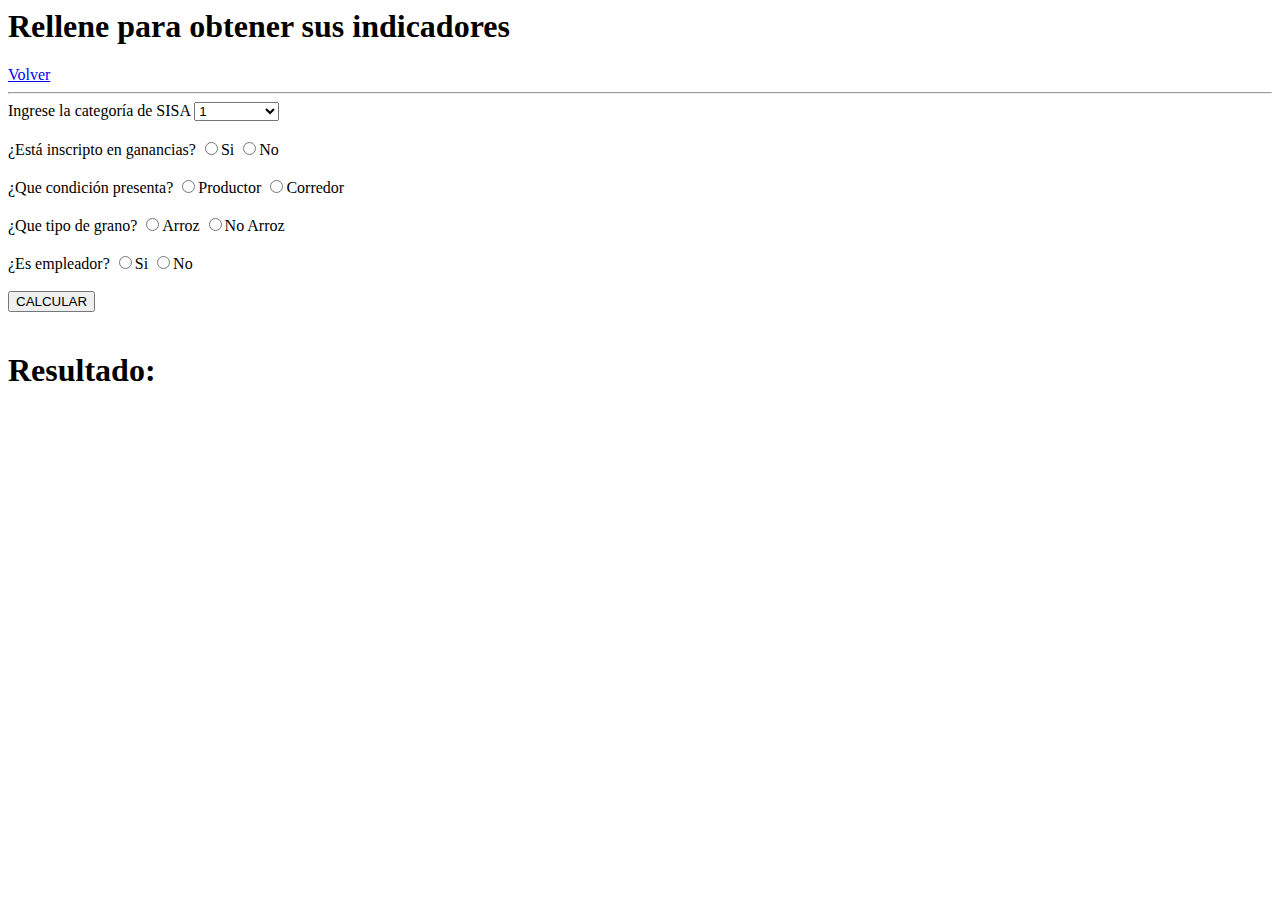
<file: Granos/granos.html>
<html lang="es">
<head>
    <meta charset="UTF-8">
    <meta name="viewport" content="width=device-width, initial-scale=1.0">
    <meta http-equiv="X-UA-Compatible" content="ie=edge">
    <title>Document</title>
</head>
<body>
    <h1>Rellene para obtener sus indicadores</h1>
    <a href="../index.html">Volver</a>
    <hr>
    <label for="">Ingrese la categoría de SISA </label>
    <select name="categoria" id="categoria">
      <option>1</option>
      <option>2</option>
      <option>3</option>
      <option>INACTIVO</option>
    </select>
    <br><br>
    <label for="">¿Está inscripto en ganancias? </label>
    <label for=""><input type="radio" name="ganancias" value="si">Si</label>
    <label for=""><input type="radio" name="ganancias" value="no">No</label>
    <br><br>
    <label for="">¿Que condición presenta? </label>
    <label for=""><input type="radio" name="condicion" value="productor">Productor</label>
    <label for=""><input type="radio" name="condicion" value="corredor">Corredor</label>
    <br><br>
    <label for="">¿Que tipo de grano?</label>
    <label for=""><input type="radio" name="grano" value="arroz">Arroz</label>
    <label for=""><input type="radio" name="grano" value="no arroz">No Arroz</label>
    <br><br>
    <label for="">¿Es empleador?</label>
    <label for=""><input type="radio" name="empleador" value="si">Si</label>
    <label for=""><input type="radio" name="empleador" value="no">No</label>
    <br><br>
    <button id="holis">CALCULAR</button>
    <br><br>

    <h1>Resultado:</h1>
    <table class="egt">
        <tr>
          <td id="tp_ret1"></td>
          <td id="ind_ret1"></td>
        </tr>
      
        <tr>
          <td id="tp_ret2"></td>
          <td id="ind_ret2"></td>
        </tr>

        <tr>
          <td id="tp_ret3"></td>
          <td id="ind_ret3"></td>
        </tr>
      </table>
      
    <script src="granos.js"></script>
</body>
</html>
</file>
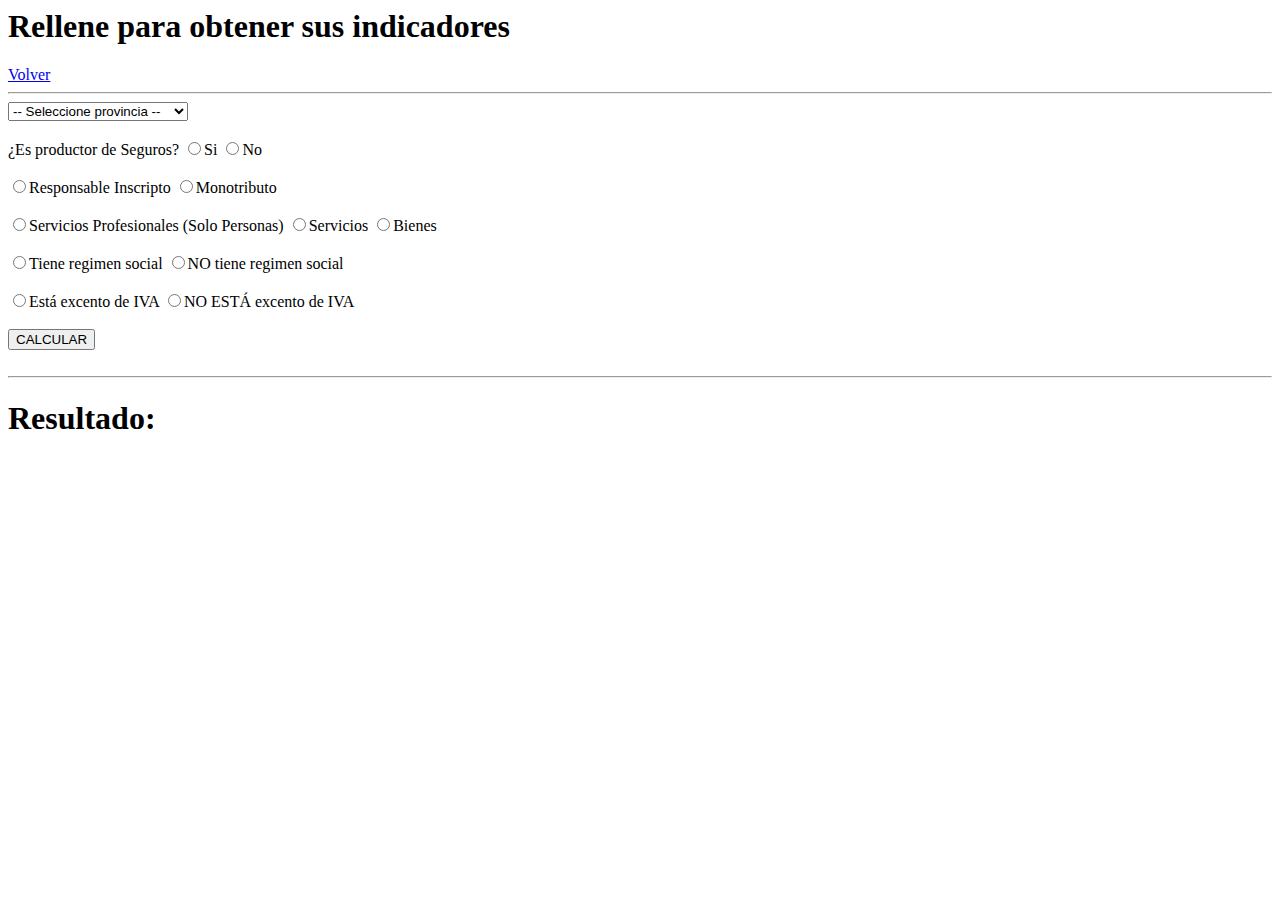
<file: Otros/otros.html>
<html lang="es">
<head>
    <meta charset="UTF-8">
    <meta name="viewport" content="width=device-width, initial-scale=1.0">
    <meta http-equiv="X-UA-Compatible" content="ie=edge">
    <title>Formulario Retantivos</title>
</head>
<body>
    <h1>Rellene para obtener sus indicadores</h1>
    <a href="../index.html">Volver</a>
    <hr>
    <select name="" id="prov" onchange="selectProv();">
        <option value="">-- Seleccione provincia --</option>
        <option value="SF">SANTA FE</option>
        <option value="MZ">MENDOZA</option>
        <option value="BA">BSAS</option>
        <option value="CF">CABA</option>
        <option value="ER">ENTRE RIOS</option>
        <option value="CB">CORDOBA</option>
        <option value="ST">SALTA</option>
        <option value="RN">RIO NEGRO</option>
        <option value="CC">CHACO</option>
        <option value="SD">SANTIAGO DEL ESTERO</option>
        <option value="LP">LA PAMPA</option>
        <option value="CC">CORRIENTES</option>
        <option value="MI">MISIONES</option>
        <option value=" ">NEUQUEN</option>
        <option value=" ">CHUBUT</option>
        <option value="T.F">TIERRA DEL FUEGO</option>
        <option value="TU">TUCUMAN</option>
        <option value=" ">SAN JUAN</option>
        <option value="SL">SAN LUIS</option>
        <option value="JU">JUJUY</option>
        <option value=" ">CATAMARCA</option>
        <option value=" ">FORMOSA</option>        
    </select>
    <br><br>
    <label>¿Es productor de Seguros? </label>
    <label><input type="radio" class="productor" name="productor" value="si" id="res">Si</label>
    <label><input type="radio" class="productor" name="productor" value="no" id="mon">No</label>
    <br><br>
    <label><input type="radio" class="condicion" name="condicion" value="RI" id="res">Responsable Inscripto</label>
    <label><input type="radio" class="condicion" name="condicion" value="MO" id="mon">Monotributo</label>
    <br><br>
    <label><input type="radio" class="actividad" name="actividad" value="SP">Servicios Profesionales (Solo Personas)</label>
    <label><input type="radio" class="actividad" name="actividad" value="SR">Servicios</label>
    <label><input type="radio" class="actividad" name="actividad" value="BU">Bienes</label>
    <br><br>
    <label><input type="radio" class="regimen" name="regimen" value="si">Tiene regimen social</label>
    <label><input type="radio" class="regimen" name="regimen" value="no">NO tiene regimen social</label>
    <br><br>
    <label><input type="radio" class="regimen" name="conIVA" value="si">Está excento de IVA</label>
    <label><input type="radio" class="regimen" name="conIVA" value="no">NO ESTÁ excento de IVA</label>
    <br><br>
    <button id="holis">CALCULAR</button>
    <br><br>
    <hr>
    <h1>Resultado:</h1>
    <table class="egt">
        <tr>
          <td id="prov_value"></td>
          <td id="prov_value2"></td>
          <td id="ex1"></td>
          <td id="ex2"></td>
          <td id="ex3"></td>
          <td id="ex4"></td>
          <td id="ex5"></td>
        </tr>
      
        <tr>
          <td id="indicador1"></td>
          <td id="indicador2"></td>
        </tr>

        <tr>
            <td id="indicador3"></td>
            <td id="indicador4"></td>
          </tr>
        
          <tr>
            <td id="indicador5"></td>
            <td id="indicador6"></td>
          </tr>

          <tr>
            <td id="indicador7"></td>
            <td id="indicador8"></td>
            <td id="indicador9"></td>
          </tr>
          
          <!--Indicadores para productores-->
          <tr>
            <td id="tip1"></td>
            <td id="ind1"></td>
          </tr>

          <tr>
            <td id="tip2"></td>
            <td id="ind2"></td>
          </tr>

          <tr>
            <td id="tip3"></td>
            <td id="ind3"></td>
          </tr>

          <tr>
            <td id="tip4"></td>
            <td id="ind4"></td>
          </tr>

          <tr>
            <td id="tip5"></td>
            <td id="ind5"></td>
          </tr>

          <tr>
            <td id="tip6"></td>
            <td id="ind6"></td>
          </tr>

          <tr>
            <td id="tip7"></td>
            <td id="ind7"></td>
          </tr>

          <tr>
            <td id="tip8"></td>
            <td id="ind8"></td>
          </tr>

          <tr>
            <td id="tip9"></td>
            <td id="ind9"></td>
          </tr>

          <tr>
            <td id="tip10"></td>
            <td id="ind10"></td>
          </tr>

          <tr>
            <td id="tip11"></td>
            <td id="ind11"></td>
          </tr>

          <tr>
            <td id="tip12"></td>
            <td id="ind12"></td>
          </tr>

          <tr>
            <td id="tip13"></td>
            <td id="ind13"></td>
          </tr>

          <tr>
            <td id="tip14"></td>
            <td id="ind14"></td>
          </tr>

          <tr>
            <td id="tip15"></td>
            <td id="ind15"></td>
          </tr>

          <tr>
            <td id="tip16"></td>
            <td id="ind16"></td>
          </tr>

      </table>
</body>
<script src="script.js"></script>
</html>
</file>
